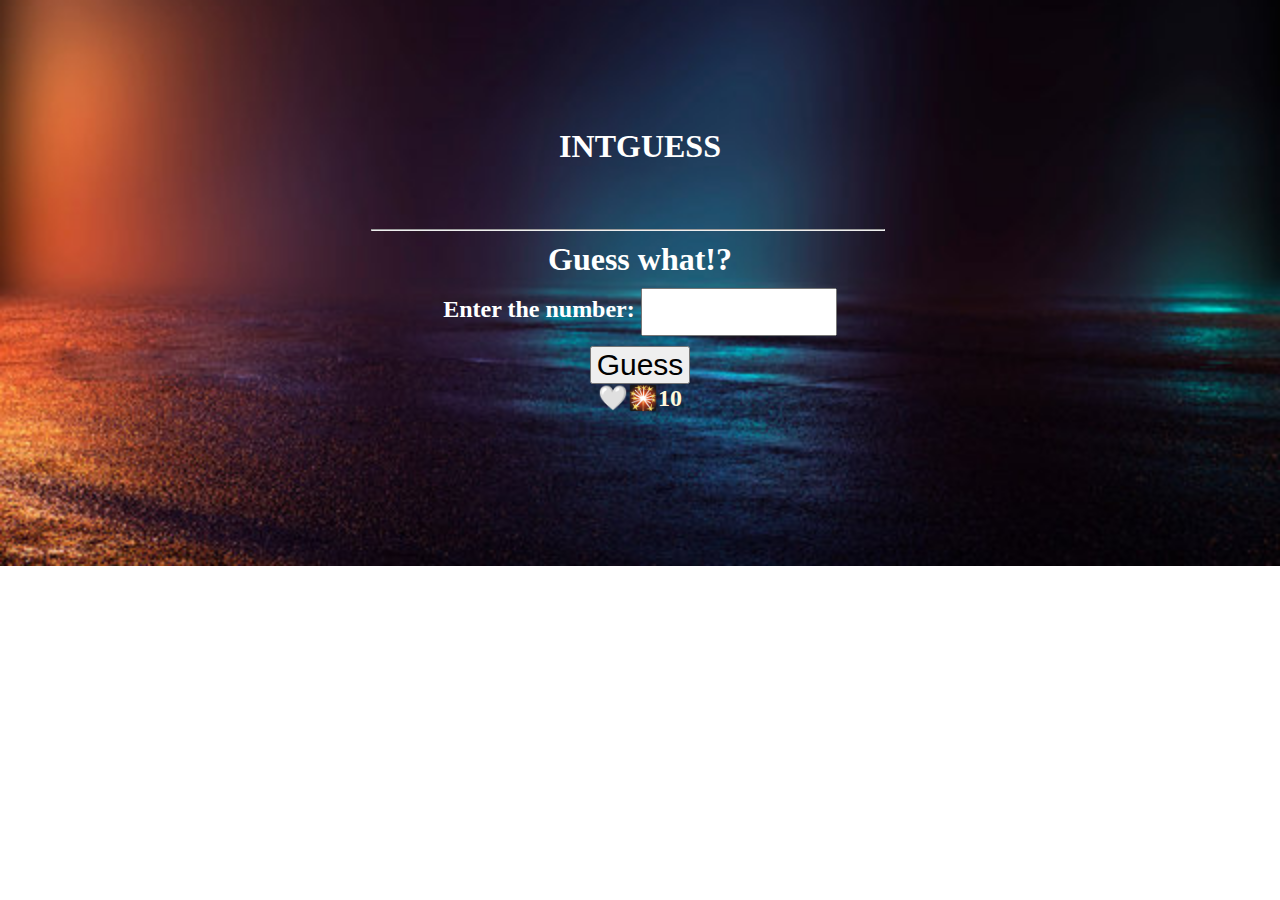
<file: index.html>
<!DOCTYPE html>
<html lang="en">
<head>
    <meta charset="UTF-8">
    <meta http-equiv="X-UA-Compatible" content="IE=edge">
    <meta name="viewport" content="width=device-width, initial-scale=1.0">
    <title>0-100</title>
    <link rel="stylesheet" href="style.css">
</head>
<body>
    <!-- <img src="./assets/guess.gif" alt="" id="img"> -->
    <div class="container">
        <h1 id="title">INTGUESS</h1>
        <hr id="line">
        <div class="input-container">
            <h1 id="heading">Guess what!?</h1>
            <h2 id="textLabel">Enter the number: <input type="number" name="" id="textBox" min="0" max="100"></h2>
            <button type="submit" id="checkButton">Guess</button>
            <!-- <input type="number" name="" id="input-number" min="0" max="100">
            <button type="submit" id="submit">Guess</button> -->
            <h2>
                🤍🎇<span id="lives">10</span>
            </h2>
        </div>
        <div id="message"></div>
    </div>
</body>
<script src="./app.js" type="module"></script>
</html>
</file>
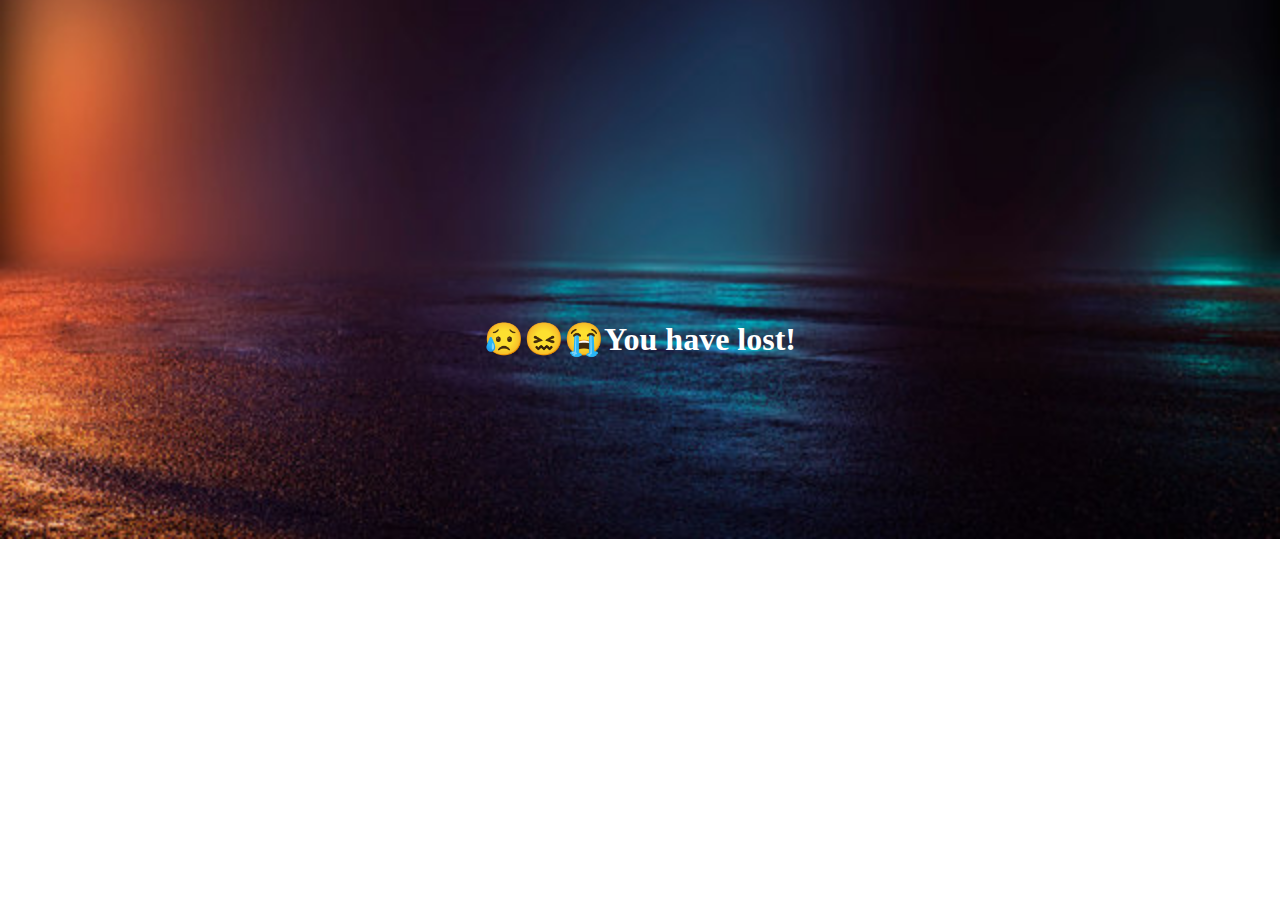
<file: lose.html>
<!DOCTYPE html>
<html lang="en">
<head>
    <meta charset="UTF-8">
    <meta http-equiv="X-UA-Compatible" content="IE=edge">
    <meta name="viewport" content="width=device-width, initial-scale=1.0">
    <title>LOST!</title>
    <link rel="stylesheet" href="style.css">
</head>
<body>
    <h1 id="lose">😥😖😭You have lost!</h1>
</body>
</html>
</file>
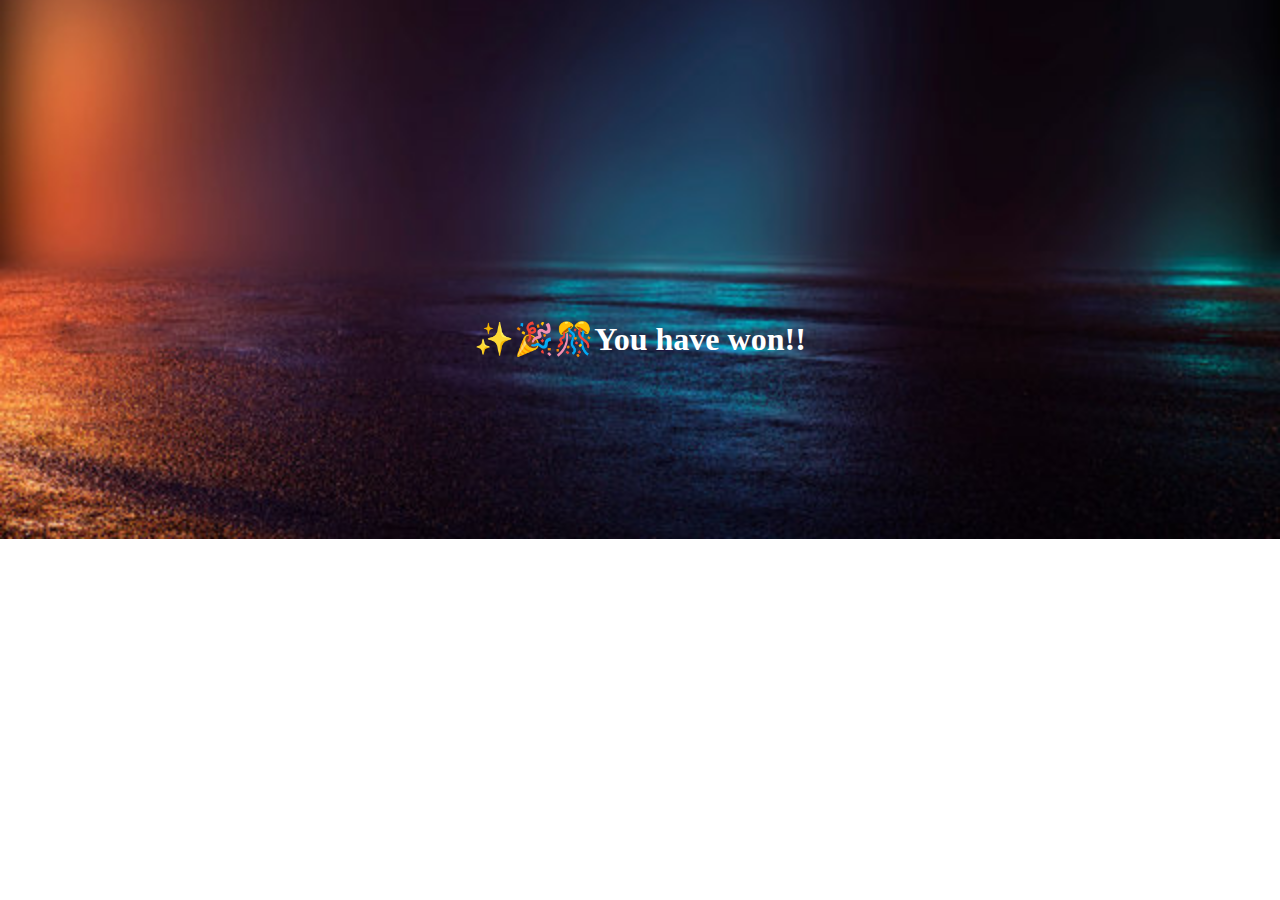
<file: win.html>
<!DOCTYPE html>
<html lang="en">
<head>
    <meta charset="UTF-8">
    <meta http-equiv="X-UA-Compatible" content="IE=edge">
    <meta name="viewport" content="width=device-width, initial-scale=1.0">
    <title>WON!</title>
    <link rel="stylesheet" href="style.css">
</head>
<body>
    <!-- <img src="./assets/WIN.JPG" alt="" id="imgwin"> -->
    <h1 id="win">✨🎉🎊You have won!!</h1>
</body>
</html>
</file>
<file: style.css>
*{
    padding: 0%;
    margin: 0%;
}
body{
    text-align: center;
    background-image: url(./assets/bg.jpg);
    height: 100%;
    background-position: center;
    background-repeat: no-repeat;
    background-size: cover;
    /* padding-top: 20%; */
    /* background-image: url(./assets/guess.gif);
    background-repeat: no-repeat; */
}
#line{
    text-align: center;
    width: 40%;
    margin-left: 29%;
    color: aliceblue;
}
#title{
    padding-bottom: 5%;
    padding-top: 10%;
    color: white;
}
#heading{
    padding-top: 10px;
    padding-bottom: 10px;
    color: white;
}
#textLabel,#textBox{
    padding-bottom: 10px;
}
#textLabel{
    color: white;
}
#textBox{
    width: 15%;
    font-size: 30px;
}
#checkButton{
    width: 100px;
    font-size: 30px;
    cursor: pointer;
}
#lives{
    padding-top: 50px;
    color: cornsilk;
}
#win{
    text-align: center;
    padding-top: 25%;
    color: white;
}
#lose{
    text-align: center;
    padding-top: 25%;
    color: white;
}
</file>
